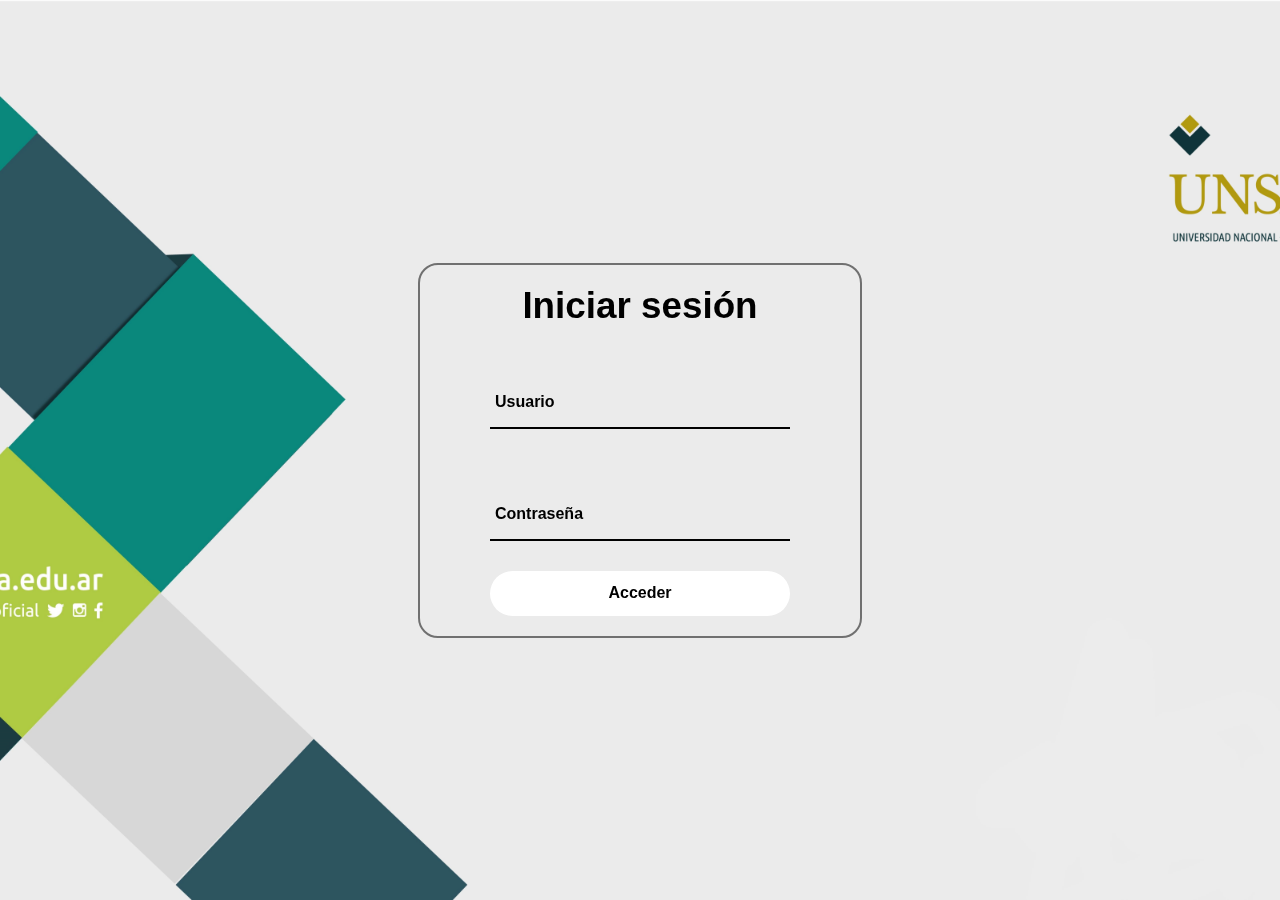
<file: index.html>
<!DOCTYPE html>
<html lang="es">
<head>
    <meta charset="UTF-8">
    <title>Login</title>
    <link rel="stylesheet" href="style.css">
    <meta name="viewport" content="width=device-width, initial-scale=1.0">
</head>
<body>
<section>
    <div class="contenedor">
        <div class="formulario">
                <h2>Iniciar sesión</h2>
                <div class="input-contenedor">
                    <input type="text" id="username" name="username" required>
                    <label for="username">Usuario</label>
                </div>

                <div class="input-contenedor">
                    <input type="password" id="password" name="password" required>
                    <label for="password">Contraseña</label>
                </div>

                <button type="submit">Acceder</button>
            </form>
        </div>
    </div>
</section>
</body>
</html>
</file>
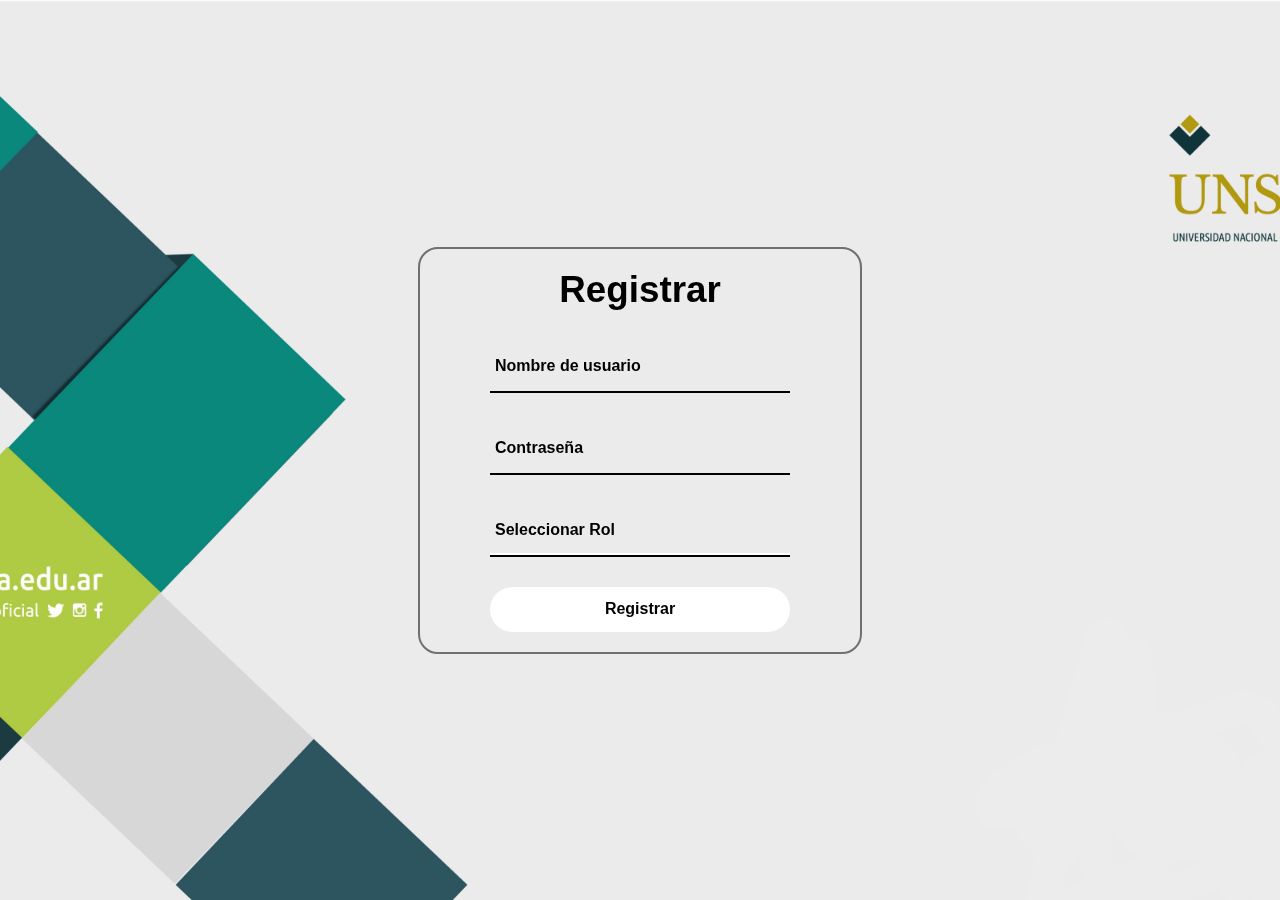
<file: alta.html>
<!DOCTYPE html>
<!-- Configuro el lenguaje al español -->
<html lang="es">
<head>
    <!-- Meta para soportar todos los caracteres en la mayoría de los lenguajes del mundo -->
    <meta charset="UTF-8">
    <!-- Define el título de la página web -->
    <title>Registrar</title>
    <!-- Enlaza HTML y CSS -->
    <link rel="stylesheet" href="style.css">
    <style>
        /* Estilos adicionales para el mensaje de error */
        .error-message {
            background-color: rgba(255, 0, 0, 0.8); /* Fondo rojo más sólido */
            color: white; /* Texto blanco */
            border: 2px solid #FF6347; /* Borde naranja */
            border-radius: 10px; /* Bordes redondeados */
            padding: 15px; /* Espaciado interno */
            margin-top: 10px; /* Espacio superior ajustado */
            margin-bottom: 20px; /* Espacio inferior para separación del botón */
            text-align: center; /* Texto centrado */
            width: calc(100% - 40px); /* Ancho ajustado para mantener simetría */
            max-width: 400px; /* Máximo ancho para mantener control del diseño */
            display: none; /* Inicialmente oculto */
            box-shadow: 0 0 10px rgba(0, 0, 0, 0.3); /* Sombra suave */
        }
    </style>
</head>
<body>
<section>
    <!-- Div para dividir el contenido -->
    <div class="contenedor">
        <!-- Div para darle características al formulario -->
        <div class="formulario">
            <!-- Formulario HTML para enviar datos -->
            <form id="registerForm">
                <!-- Subtitulo del formulario -->
                <h2>Registrar</h2>
                <!-- Contenedor del input para el nombre de usuario -->
                <div class="input-contenedor">
                    <!-- REQUIERED es un campo obligatorio para el nombre de usuario -->
                    <input type="text" name="username" required>
                    <label for="username">Nombre de usuario</label>
                </div>
                <!-- Contenedor del input para la contraseña -->
                <div class="input-contenedor">
                    <!-- REQUIRED es un campo obligatorio para la contraseña -->
                    <input type="password" name="password" required>
                    <label for="password">Contraseña</label>
                </div>
                <!-- Contenedor del select para el rol -->
                <div class="input-contenedor">
                    <!-- REQUIRED es un campo obligatorio para el rol -->
                    <select name="role" required>
                        <option value="" disabled selected></option>
                        <option value="ADMIN">ADMIN</option>
                        <option value="PROFESSOR">PROFESOR</option>
                        <option value="STUDENT">ESTUDIANTE</option>
                    </select>
                    <label for="role">Seleccionar Rol</label>
                </div>
                <!-- Contenedor para el mensaje de error -->
                <div class="error-message" id="errorMessage">
                    Un usuario ya fue registrado con ese nombre.
                </div>
                <!-- Boton para enviar el formulario -->
                <button type="submit">Registrar</button>
            </form>
        </div>
    </div>
</section>

<!-- Agregar el script aquí para enviar el formulario como JSON -->
<script>
    document.getElementById('registerForm').addEventListener('submit', function(event) {
        event.preventDefault(); // Evita que el formulario se envíe de la forma tradicional

        // Oculta el mensaje de error por defecto
        const errorMessage = document.getElementById('errorMessage');
        errorMessage.style.display = 'none';

        // Obtiene los datos del formulario
        const formData = new FormData(this);
        const data = {};
        formData.forEach((value, key) => {
            data[key] = value;
        });

        // Envía los datos del formulario en formato JSON usando fetch
        fetch('/sistema_abm/register', {
            method: 'POST',
            headers: {
                'Content-Type': 'application/json'
            },
            body: JSON.stringify(data)
        })
            .then(response => {
                if (response.ok) {
                    return response.json();
                } else {
                    throw new Error('Ya existe un usuario con ese nombre.');
                }
            })
            .then(data => {
                console.log('Registro exitoso:', data);
                // Redirigir a /sistema_login/gestion después del registro exitoso
                window.location.href = '/sistema_login/gestion';
            })
            .catch(error => {
                console.error('Error:', error);
                // Mostrar mensaje de error
                errorMessage.style.display = 'block';
            });
    });
</script>
</body>
</html>
</file>
<file: style.css>
* {
    font-family: 'Poppins', sans-serif;
    margin: 0;
    padding: 0;
}

section {
    display: flex;
    justify-content: center;
    align-items: center;
    width: 100%;
    min-height: 100vh;
    background: url("./img/fondo_unsada.jpg") no-repeat;
    background-position: center;
    background-size: cover;
}

.contenedor {
    position: relative;
    width: 400px;
    padding: 20px;
    border: 2px solid rgba(53, 53, 53, 0.68);
    border-radius: 20px;
    backdrop-filter: blur(15px);
    display: flex;
    flex-direction: column;
    align-items: center;
}

.formulario {
    display: flex;
    flex-direction: column;
    align-items: center;
}

.formulario h2 {
    font-size: 2.3rem;
    color: #000000;
    text-align: center;
    margin-bottom: 20px;
}

.input-contenedor {
    position: relative;
    margin: 30px 0;
    width: 300px;
    border-bottom: 2px solid #000000;
}

.input-contenedor label {
    position: absolute;
    top: 50%;
    left: 5px;
    transform: translateY(-50%);
    color: #000000;
    font-size: 1rem;
    pointer-events: none;
    transition: .6s;
    font-weight: bold;
}

input:focus ~ label,
input:valid ~ label {
    top: -5px;
}

.input-contenedor input {
    width: 100%;
    height: 50px;
    background-color: transparent;
    border: none;
    outline: none;
    font-size: 1rem;
    padding: 0 5px;
    color: #000000;
}

.input-contenedor i {
    position: absolute;
    color: #fff;
    font-size: 1.6rem;
    top: 19px;
    right: 8px;
}

.olvidar {
    margin: -15px 0 15px;
    font-size: .9em;
    color: #fff;
    display: flex;
    justify-content: center;
}

.olvidar label input {
    margin: 3px;
}

.olvidar label a {
    color: #fff;
    text-decoration: none;
    transition: .3s;
    font-size: .9em;
}

.olvidar label a:hover {
    text-decoration: underline;
}

button {
    width: 100%;
    height: 45px;
    border-radius: 40px;
    background: #fff;
    border: none;
    font-weight: bold;
    cursor: pointer;
    outline: none;
    font-size: 1rem;
    transition: .4s;
}

button:hover {
    opacity: .9;
}

.registrar {
    font-size: .8rem;
    color: #000000;
    text-align: center;
    margin: 20px 0 10px;
}

.registrar p a {
    text-decoration: none;
    color: #000000;
    font-weight: bold;
    transition: .3s;
}

.registrar p a:hover {
    text-decoration: underline;
}

.menu {
    display: flex;
    flex-direction: column;
    width: 100%;
    gap: 10px;
}

.menu button {
    width: 100%;
    padding: 15px;
    border-radius: 40px;
    background: #fff;
    border: none;
    font-weight: bold;
    cursor: pointer;
    outline: none;
    font-size: 1rem;
    transition: .4s;
    text-align: center;
}

.menu button:hover {
    opacity: .9;
}

.input-contenedor select {
    width: 100%;
    height: 50px;
    background-color: transparent;
    border: none;
    outline: none;
    font-size: 1rem;
    padding: 0 5px;
    color: #000000;
    border-bottom: 2px solid #fff;
    appearance: none;
}

.input-contenedor select + label {
    position: absolute;
    top: 50%;
    left: 5px;
    transform: translateY(-50%);
    color: #000000;
    font-size: 1rem;
    pointer-events: none;
    transition: .6s;
    font-weight: bold;
}

.input-contenedor select:focus + label,
.input-contenedor select:valid + label {
    top: -5px;
}

.input-contenedor select option {
    color: #000;
    background-color: #fff;
}

/* Estilo para el mensaje de error */
.error-message {
    background-color: rgba(255, 0, 0, 0.8); /* Fondo rojo más sólido */
    color: white; /* Texto blanco */
    border: 2px solid #FF6347; /* Borde naranja */
    border-radius: 10px; /* Bordes redondeados */
    padding: 15px; /* Espaciado interno */
    margin-top: 15px; /* Espacio superior */
    text-align: center; /* Texto centrado */
    width: calc(100% - 40px); /* Ancho completo menos el padding */
    box-shadow: 0 0 10px rgba(0, 0, 0, 0.3); /* Sombra suave */
    display: none; /* Inicialmente oculto */
}

/* Estilo adicional para colocar los botones en línea */
.button-container {
    display: flex;
    justify-content: space-between;
    margin-top: 15px; /* Ajuste para el espacio entre el mensaje de error y los botones */
}

.button-container button {
    width: 48%;
}
</file>
